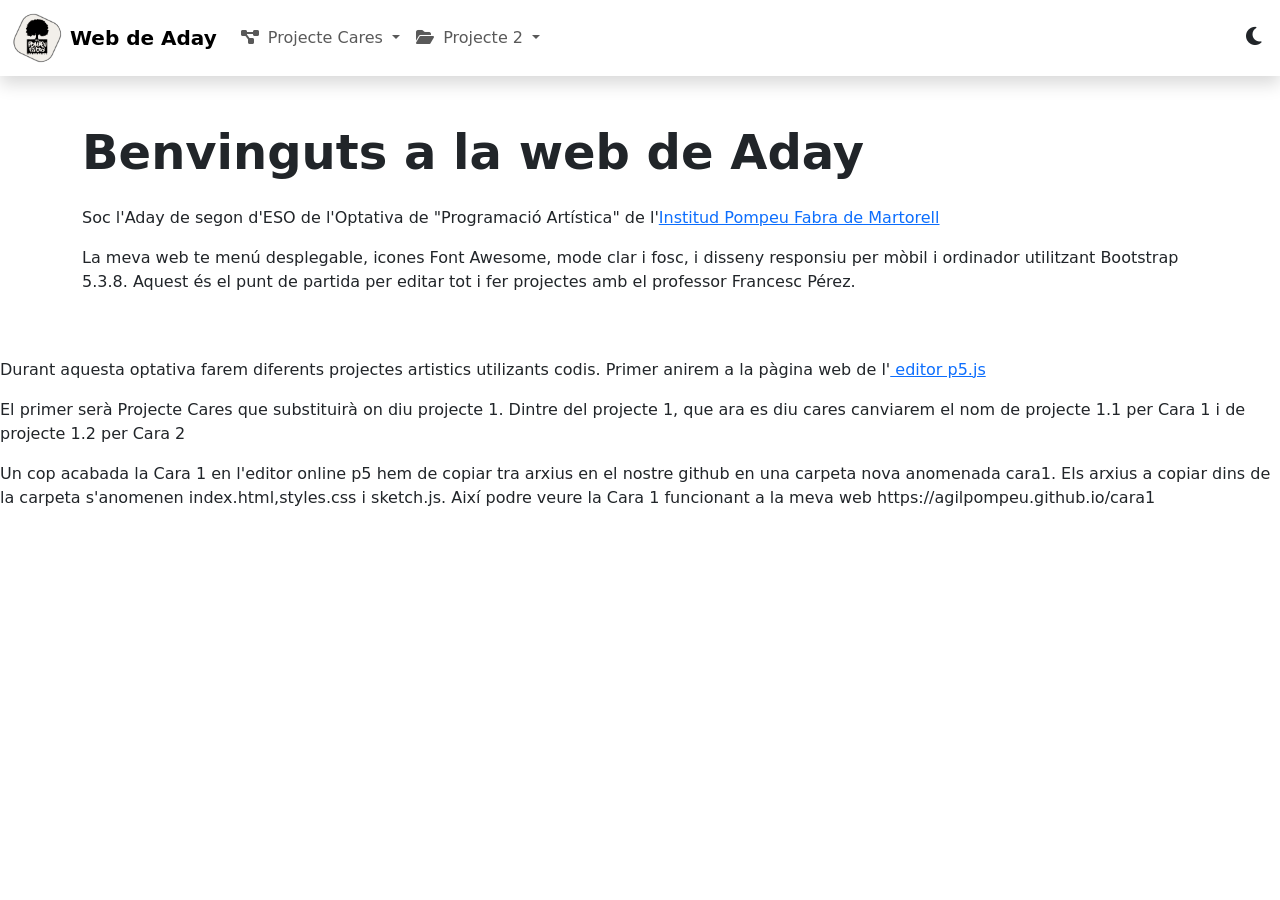
<file: index.html>
<!DOCTYPE html>
<html lang="ca">
<head>
  <meta charset="UTF-8">
  <meta name="viewport" content="width=device-width, initial-scale=1.0">
  <title> Web de Aday</title>
  <link href="https://cdn.jsdelivr.net/npm/bootstrap@5.3.8/dist/css/bootstrap.min.css" rel="stylesheet">
  <link href="https://cdnjs.cloudflare.com/ajax/libs/font-awesome/6.7.2/css/all.min.css" rel="stylesheet">
  <style>
    /* 1. Submenús en mode fosc */
    body[data-bs-theme="dark"] .dropdown-menu {
      background-color: #2c2c2c !important;
      border-color: #444;
    }
    body[data-bs-theme="dark"] .dropdown-item {
      color: #f8f9fa !important;
    }
    body[data-bs-theme="dark"] .dropdown-item:hover,
    body[data-bs-theme="dark"] .dropdown-item:focus {
      background-color: #3c3c3c !important;
      color: #ffffff !important;
    }

    /* 2. Botó mode fosc/clar només icona */
    #themeToggle {
      border: none;
      background: transparent;
      font-size: 1.3rem;
      color: inherit;
    }

    /* 3. Hamburguesa blanca en mode fosc */
    .navbar-toggler {
      border: none;
    }
    .navbar-toggler-icon {
      background-image: url("data:image/svg+xml,%3csvg xmlns='http://www.w3.org/2000/svg' viewBox='0 0 30 30'%3e%3cpath stroke='rgba%280,0,0,0.7%29' stroke-width='2' stroke-linecap='round' stroke-miterlimit='10' d='M4 7h22M4 15h22M4 23h22'/%3e%3c/svg%3e");
    }
    body[data-bs-theme="dark"] .navbar-toggler-icon {
      background-image: url("data:image/svg+xml,%3csvg xmlns='http://www.w3.org/2000/svg' viewBox='0 0 30 30'%3e%3cpath stroke='rgba%28255,255,255,0.9%29' stroke-width='2' stroke-linecap='round' stroke-miterlimit='10' d='M4 7h22M4 15h22M4 23h22'/%3e%3c/svg%3e");
    }

    /* 4. Logo circular i adaptatiu */
    .logo {
      width: 40px;
      height: 40px;
      object-fit: cover;
    }
    @media (max-width: 576px) {
      .logo {
        width: 30px;
        height: 30px;
      }
    }
    @media (min-width: 992px) {
      .logo {
        width: 50px;
        height: 50px;
      }
    }
  </style>
</head>
<body data-bs-theme="light">
  <!-- Navbar -->
  <nav class="navbar navbar-expand-lg navbar-light shadow sticky-top">
    <div class="container-fluid">
      <!-- 5. Logo i text -->
      <a class="navbar-brand d-flex align-items-center" href="#">
        <img src="logo.png" alt="Logo" class="logo rounded-circle me-2">
        <span class="fw-bold">Web de Aday</span>
      </a>

      <!-- Botó menú mòbil -->
      <button class="navbar-toggler" type="button" data-bs-toggle="collapse" data-bs-target="#navbarNav" aria-controls="navbarNav" aria-expanded="false" aria-label="Toggle navigation">
        <span class="navbar-toggler-icon"></span>
      </button>

      <!-- Menú -->
      <div class="collapse navbar-collapse" id="navbarNav">
        <ul class="navbar-nav me-auto mb-2 mb-lg-0">
          <!-- Projecte 1 -->
          <li class="nav-item dropdown">
            <a class="nav-link dropdown-toggle" href="#" id="proj1Dropdown" role="button" data-bs-toggle="dropdown" aria-expanded="false">
              <i class="fa-solid fa-diagram-project me-1"></i> Projecte Cares
            </a>
            <ul class="dropdown-menu" aria-labelledby="proj1Dropdown">
              <li><a class="dropdown-item" href="https://agilpompeu.github.io/cara1"><i class="fa-solid fa-face-smile-wink"></i></i> Cara 1 </a></li>
              <li><a class="dropdown-item" href="https://agilpompeu.github.io/cara2"><i class="fa-solid fa-face-grin-tears"></i></i> Cara 2 </a></li>
              <li><a class="dropdown-item" href="https://agilpompeu.github.io/cara3"><i class="fa-solid fa-face-grin-stars"></i></i> Cara 3 </a></li>
               <li><a class="dropdown-item" href="https://agilpompeu.github.io/cara4"><i class="fa-solid fa-face-grin-tongue-wink"></i></i> Cara 4 </a></li>
               <li><a class="dropdown-item" href="https://agilpompeu.github.io/cara5"><i class="fa-solid fa-face-grin-tongue-squint"></i></i> Cara 5 </a></li>
            </ul>
          </li>
          <!-- Projecte 2 -->
          <li class="nav-item dropdown">
            <a class="nav-link dropdown-toggle" href="#" id="proj2Dropdown" role="button" data-bs-toggle="dropdown" aria-expanded="false">
              <i class="fa-solid fa-folder-open me-1"></i> Projecte 2
            </a>
            <ul class="dropdown-menu" aria-labelledby="proj2Dropdown">
              <li><a class="dropdown-item" href="#"><i class="fa-solid fa-chart-line me-1"></i> Projecte 2.1</a></li>
              <li><a class="dropdown-item" href="#"><i class="fa-solid fa-cogs me-1"></i> Projecte 2.2</a></li>
            </ul>
          </li>
        </ul>
        <!-- Botó mode clar/fosc -->
        <button id="themeToggle" class="ms-2"><i class="fa-solid fa-moon"></i></button>
      </div>
    </div>
  </nav>

  <!-- Contingut -->
  <main class="container py-5">
    <h1 class="display-5 fw-bold mb-4">Benvinguts a la web de Aday</h1>
    <p>Soc l'Aday de segon d'ESO de l'Optativa de "Programació Artística" de l'<a href="http://agora.xtec.cat/ies-pompeu-fabra-martorell/">Institud Pompeu Fabra de Martorell</a></p>
      <p>La meva web te menú desplegable, icones Font Awesome, mode clar i fosc, i disseny responsiu per mòbil i 
        ordinador utilitzant Bootstrap 5.3.8. Aquest és el punt de partida per editar tot i fer projectes 
        amb el professor Francesc Pérez.</p>
  </main>
  <p>Durant aquesta optativa farem diferents projectes artistics utilizants codis. Primer anirem a la pàgina web de l'<a href="https://editor.p5js.org/"> editor p5.js</a></p>
  <p>El primer serà Projecte Cares que substituirà on diu projecte 1. Dintre del projecte 1, que ara es diu cares canviarem el nom de projecte 1.1 per Cara 1 i de projecte 1.2 per Cara 2</p>
  </p>Un cop acabada la Cara 1 en l'editor online p5 hem de copiar tra arxius en el nostre github en una carpeta nova anomenada cara1. Els arxius a copiar dins de la carpeta s'anomenen 
  index.html,styles.css i sketch.js. Així podre veure la Cara 1 funcionant a la meva web https://agilpompeu.github.io/cara1</p>
  <script src="https://cdn.jsdelivr.net/npm/bootstrap@5.3.8/dist/js/bootstrap.bundle.min.js"></script>
  <script>
    // Mode clar/fosc amb canvi d'icona
    const themeToggle = document.getElementById('themeToggle');
    const themeIcon = themeToggle.querySelector('i');

    themeToggle.addEventListener('click', () => {
      if (document.body.getAttribute('data-bs-theme') === 'dark') {
        document.body.setAttribute('data-bs-theme', 'light');
        themeIcon.classList.remove('fa-sun');
        themeIcon.classList.add('fa-moon');
      } else {
        document.body.setAttribute('data-bs-theme', 'dark');
        themeIcon.classList.remove('fa-moon');
        themeIcon.classList.add('fa-sun');
      }
    });
  </script>
</body>
</html>
</file>
